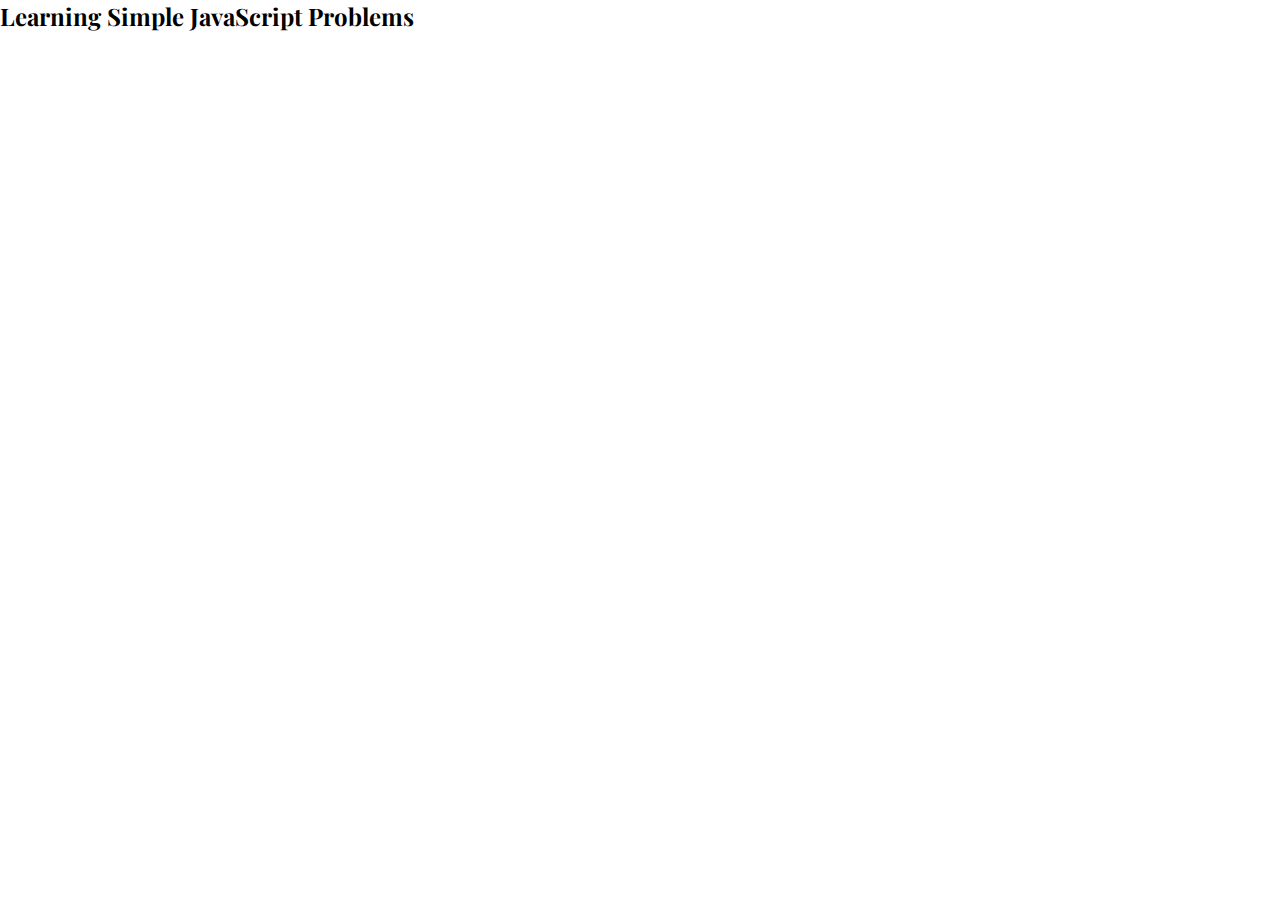
<file: index.html>
<!DOCTYPE html>
<html lang="en">
<head>
    <meta charset="UTF-8">
    <meta http-equiv="X-UA-Compatible" content="IE=edge">
    <meta name="viewport" content="width=device-width, initial-scale=1.0">
    <link rel="stylesheet" href="./assets/css/style.css">
    <title>JavaScript simple problem solving!</title>
</head>
<body>
    <h2>Learning Simple JavaScript Problems</h2>

    <script src="./assets/js/app.js"></script>
</body>
</html>
</file>
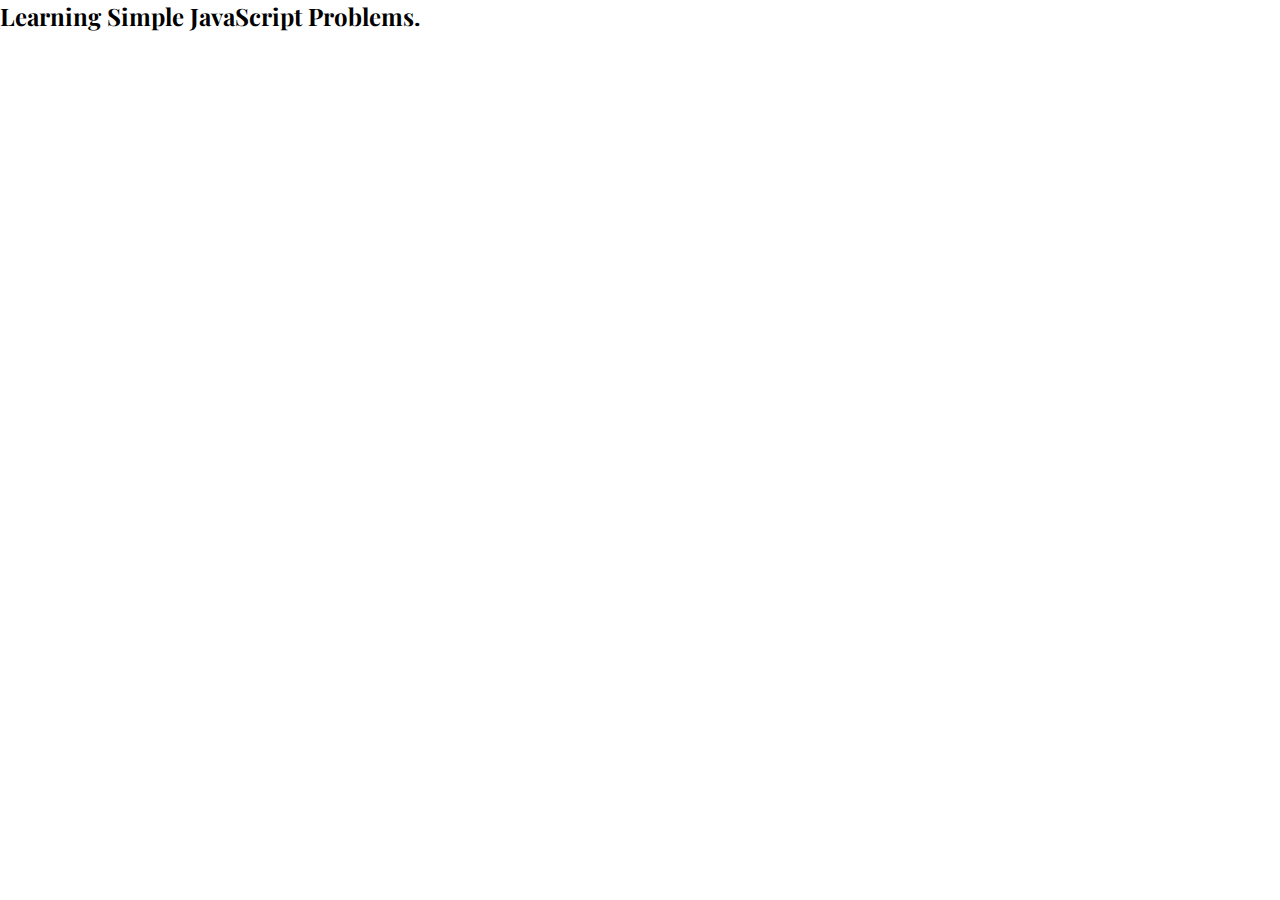
<file: Learning Problems/index.html>
<!DOCTYPE html>
<html lang="en">
<head>
    <meta charset="UTF-8">
    <meta http-equiv="X-UA-Compatible" content="IE=edge">
    <meta name="viewport" content="width=device-width, initial-scale=1.0">
    <link rel="stylesheet" href="./assets/css/style.css">
    <title>JavaScript simple problem solving!</title>
</head>
<body>
    <h2>Learning Simple JavaScript Problems.</h2>

    <script src="./assets/js/app.js"></script>
</body>
</html>
</file>
<file: assets/css/style.css>
/* Fonts add from fonts.google.com */
@import url("https://fonts.googleapis.com/css2?family=Playfair+Display:wght@400;500;600&family=Source+Sans+Pro:wght@300;400;600;700&display=swap");

* {
  margin: 0;
  padding: 0;
  box-sizing: border-box;
}

body {
  font-family: "Source Sans Pro", sans-serif;
}

h1,
h2,
h3 {
  font-family: "Playfair Display", serif;
}

img {
  max-width: 100%;
  height: auto;
  display: block;
}
</file>
<file: Learning Problems/assets/css/style.css>
/* Fonts add from fonts.google.com */
@import url("https://fonts.googleapis.com/css2?family=Playfair+Display:wght@400;500;600&family=Source+Sans+Pro:wght@300;400;600;700&display=swap");

* {
  margin: 0;
  padding: 0;
  box-sizing: border-box;
}

body {
  font-family: "Source Sans Pro", sans-serif;
}

h1,
h2,
h3 {
  font-family: "Playfair Display", serif;
}

img {
  max-width: 100%;
  height: auto;
  display: block;
}
</file>
